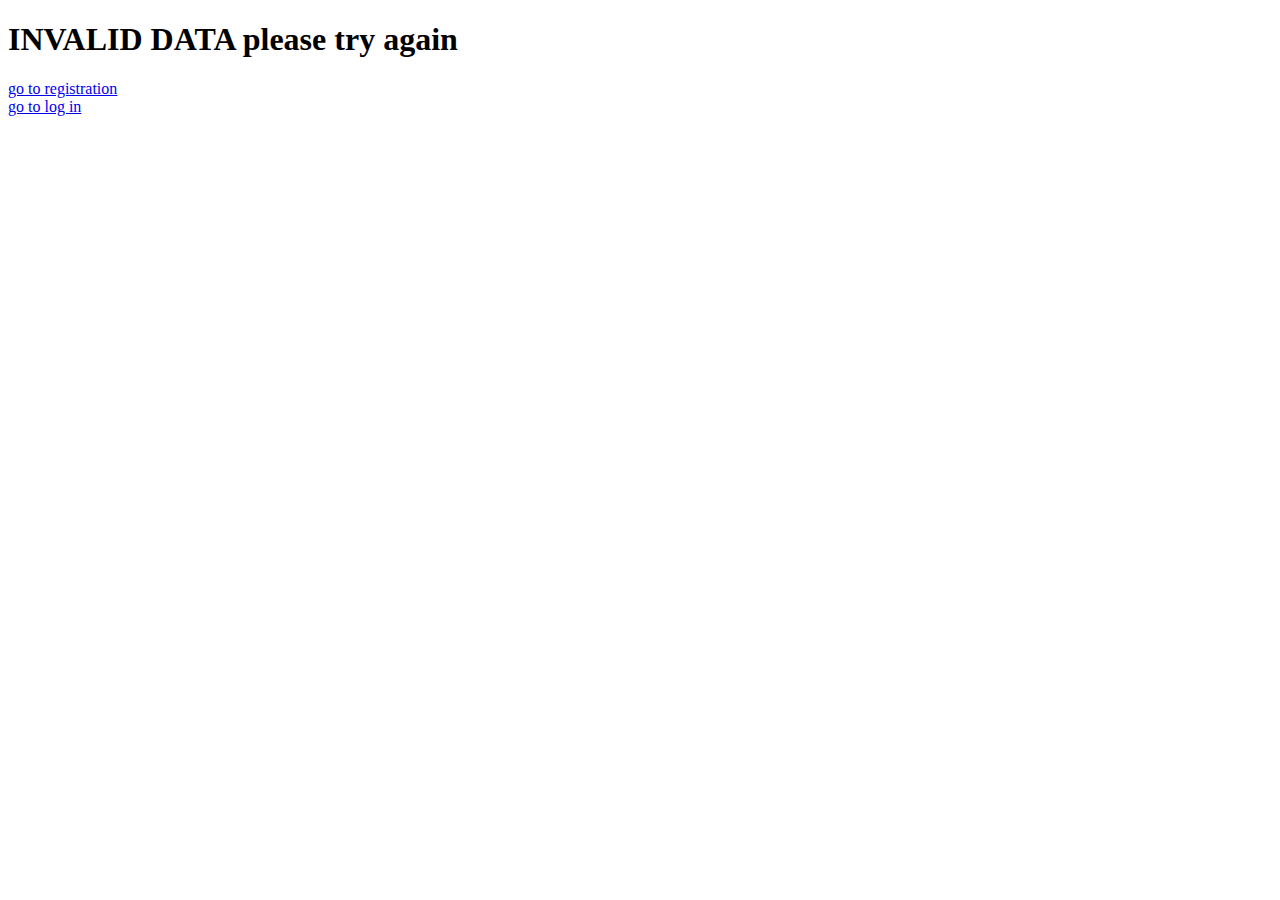
<file: src/main/resources/templates/error_page.html>
<!DOCTYPE html>
<html lang="en">
<head>
    <meta charset="UTF-8">
    <title>Error Page</title>
</head>
<body>
<h1> INVALID DATA please try again </h1>
<a href="/register"> go to registration  </a></br>
<a href="/login"> go to log in </a>
</body>
</html>
</file>
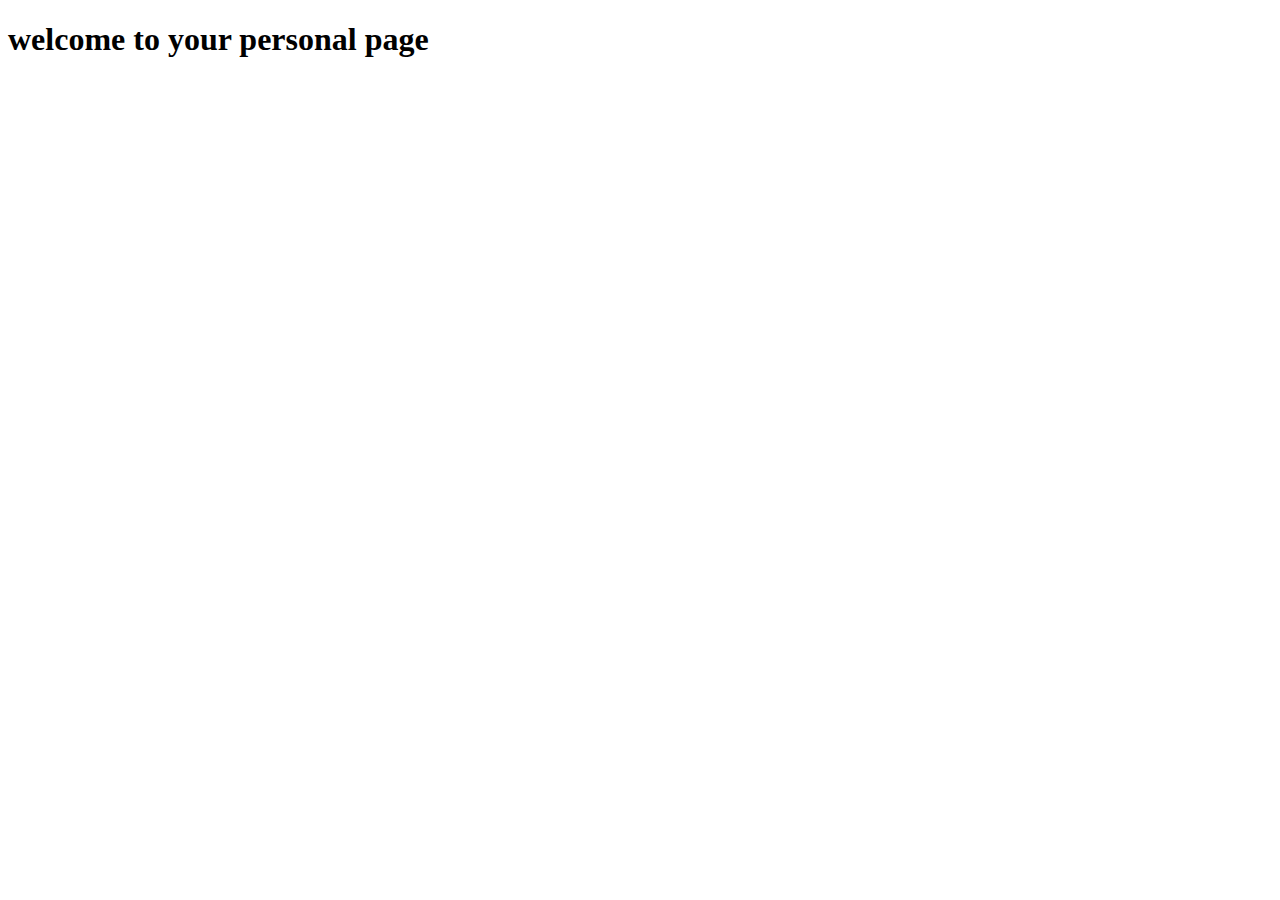
<file: src/main/resources/templates/personal_page.html>
<!DOCTYPE html>
<html lang="en" xmlns:th="http://www.thymeleaf.org">
<head>
    <meta charset="UTF-8">
    <title>personal page</title>
</head>
<body>
<h1> welcome to your personal page <span th:text="${userLogin}"></span></h1> <!-- span to display the content of the userLogin ((userModel.getLogin();))-->
</body>
</html>
</file>
